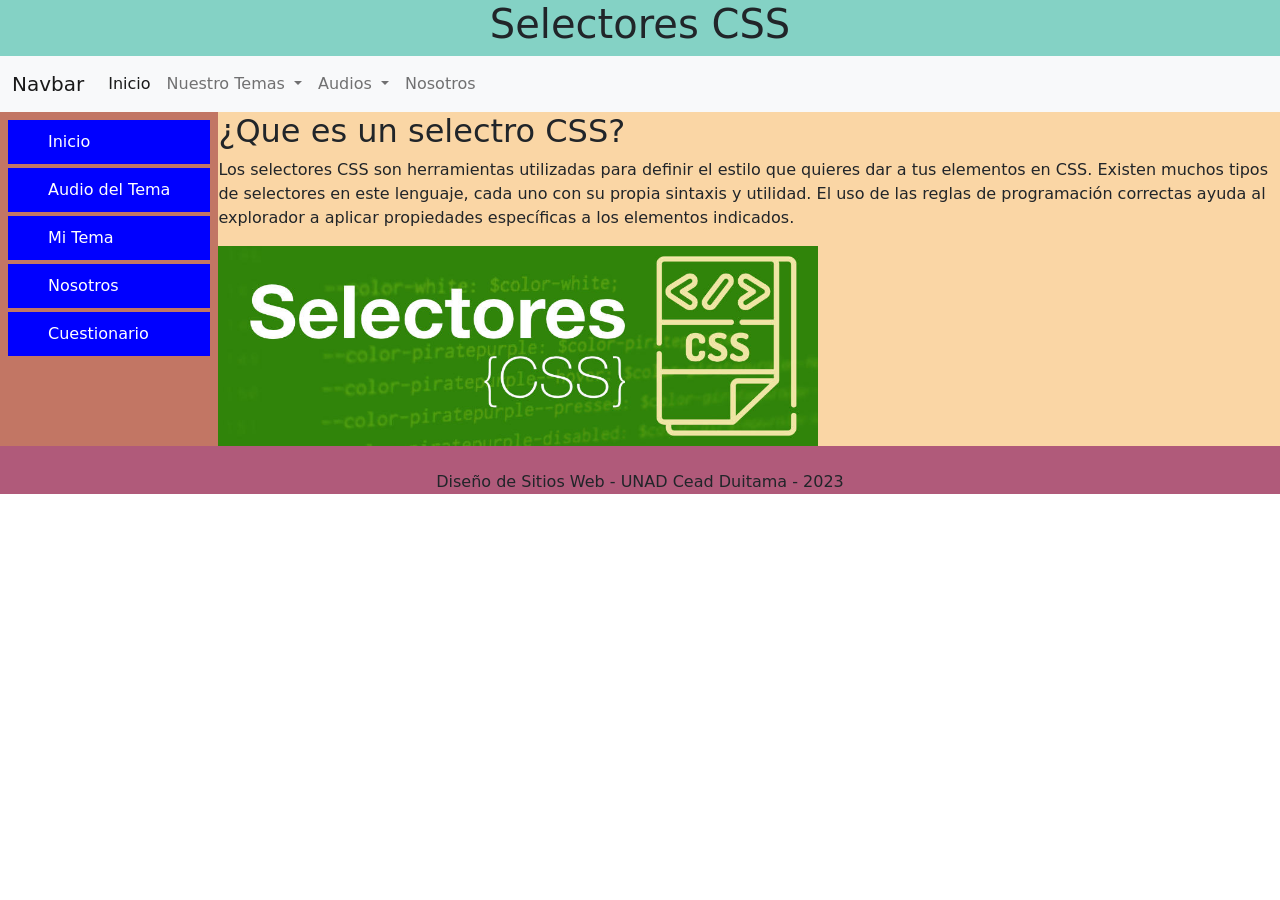
<file: public/index.html>
<!DOCTYPE html>
<html lang="en">

<head>
    <meta charset="UTF-8">
    <meta http-equiv="X-UA-Compatible" content="IE=edge">
    <meta name="viewport" content="width=, initial-scale=1.0">
    <title>Document</title>

    <!-- <link href="https://cdn.jsdelivr.net/npm/bootstrap@5.2.3/dist/css/bootstrap.min.css" rel="stylesheet"
        integrity="sha384-rbsA2VBKQhggwzxH7pPCaAqO46MgnOM80zW1RWuH61DGLwZJEdK2Kadq2F9CUG65" crossorigin="anonymous">
    <script src="https://cdn.jsdelivr.net/npm/bootstrap@5.2.3/dist/js/bootstrap.bundle.min.js"
        integrity="sha384-kenU1KFdBIe4zVF0s0G1M5b4hcpxyD9F7jL+jjXkk+Q2h455rYXK/7HAuoJl+0I4"
        crossorigin="anonymous"></script> -->

    <link rel="stylesheet" href="bootstrap/bootstrap.min.css">
    <script src="bootstrap/bootstrap.bundle.min.js"></script>

    <link rel="stylesheet" href="css/style.css">
</head>

<body class="contenedor">
    <header>
        <h1 class="centrado">Selectores CSS </h1>
    </header>

    <nav class="navbar navbar-expand-lg bg-light">
        <div class="container-fluid">
            <a class="navbar-brand" href="#">Navbar</a>
            <button class="navbar-toggler" type="button" data-bs-toggle="collapse"
                data-bs-target="#navbarSupportedContent" aria-controls="navbarSupportedContent" aria-expanded="false"
                aria-label="Toggle navigation">
                <span class="navbar-toggler-icon"></span>
            </button>
            <div class="collapse navbar-collapse" id="navbarSupportedContent">
                <ul class="navbar-nav me-auto mb-2 mb-lg-0">
                    <li class="nav-item">
                        <a class="nav-link active" aria-current="page" href="index.html">Inicio</a>
                    </li>
                    <li class="nav-item dropdown">
                        <a class="nav-link dropdown-toggle" href="#" role="button" data-bs-toggle="dropdown"
                            aria-expanded="false">
                            Nuestro Temas
                        </a>
                        <ul class="dropdown-menu">
                            <li><a class="dropdown-item" href="https://sprightly-pothos-e48fe6.netlify.app/">Sandra
                                    Arango</a></li>
                            <li><a class="dropdown-item"
                                    href="https://drive.google.com/drive/folders/1F-zAThPIw34-N6oHIcyNh3vfmN69YHZr?usp=sharing">Hernan Leon</a>
                            </li>
                        </ul>
                    </li>

                    <li class="nav-item dropdown">
                        <a class="nav-link dropdown-toggle" href="#" role="button" data-bs-toggle="dropdown"
                            aria-expanded="false">
                            Audios
                        </a>
                        <ul class="dropdown-menu">
                            <li><a class="dropdown-item" href="audio.html">Audios Grupo</a></li>
                        </ul>
                    </li>

                    <li class="nav-item">
                        <a class="nav-link" href="nosotros.html">Nosotros</a>
                    </li>
                </ul>
            </div>
        </div>
    </nav>

    <aside>
        <ul class="menu-aside">
            <li> <a href="index.html">Inicio</a> </li>
            <li> <a href="audio.html">Audio del Tema</a> </li>
            <li> <a href="tema.html">Mi Tema</a> </li>
            <li> <a href="nosotros.html">Nosotros</a> </li>
            <li> <a href="cuestionario.html">Cuestionario</a> </li>
        </ul>
    </aside>
    <main>
        <section id="inicio">
            <h2>¿Que es un selectro CSS?</h2>
            <p>
                Los selectores CSS son herramientas utilizadas para definir el estilo que quieres dar a tus elementos en
                CSS. Existen muchos tipos de selectores en este lenguaje, cada uno con su propia sintaxis y utilidad. El
                uso
                de las reglas de programación correctas ayuda al explorador a aplicar propiedades específicas a los
                elementos indicados.
            </p>

            <img src="Imagenes/CSS-selectores.jpg" alt="Imagen Selectores CSS" width="600" height="200">

        </section>
    </main>
    <footer class="centrado">
        <br>
        Diseño de Sitios Web - UNAD Cead Duitama - 2023
        <br>
    </footer>
</body>

</html>
</file>
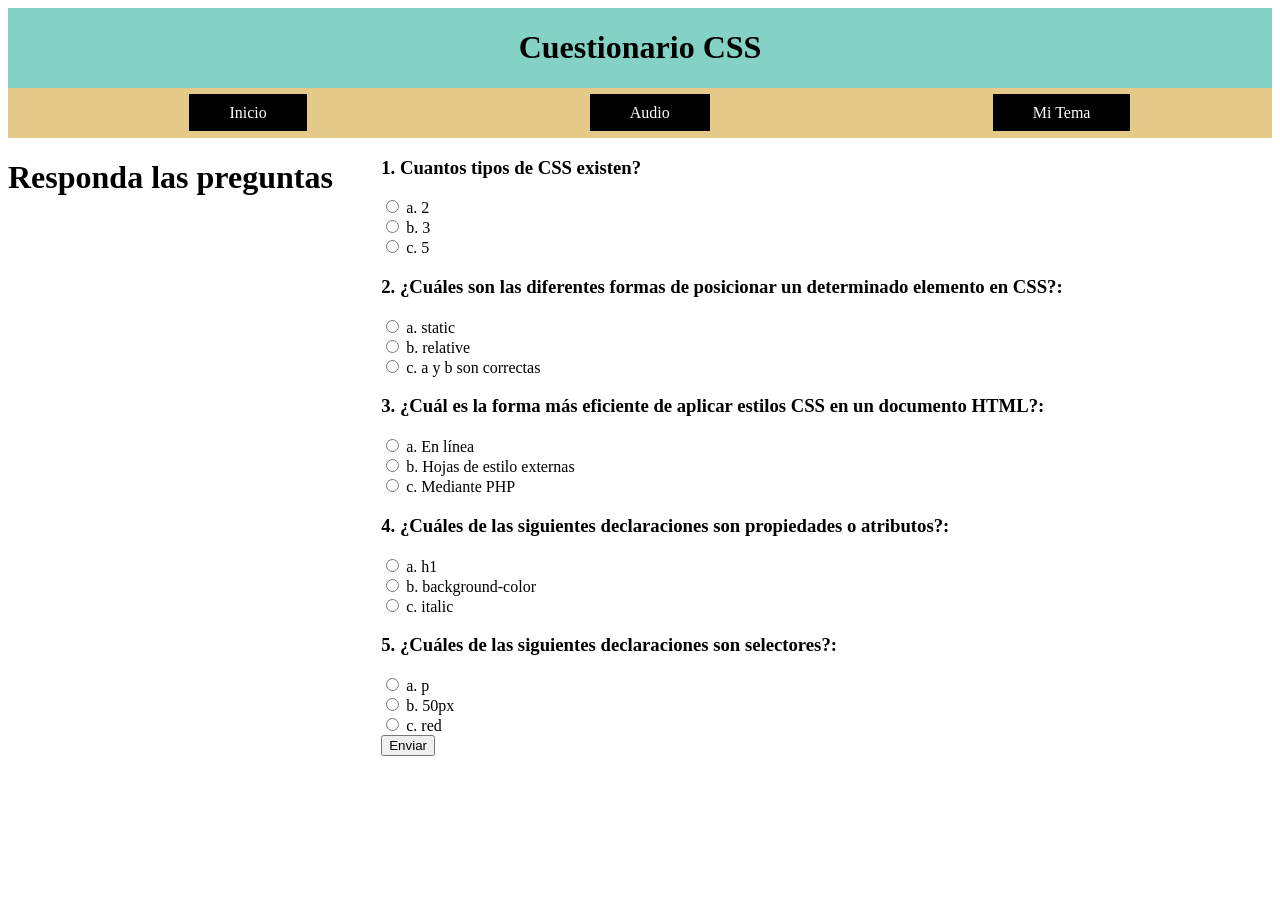
<file: public/cuestionario.html>
<!DOCTYPE html>
<html lang="en">
<head>
    <meta charset="UTF-8">
    <meta http-equiv="X-UA-Compatible" content="IE=edge">
    <meta name="viewport" content="width=device-width, initial-scale=1.0">
    <title>Cuestionario</title>
    <link rel="stylesheet" href="css/style.css">

</head>

<body class="contenedor">
    <header>
        <h1 class="centrado"> Cuestionario CSS </h1>
    </header>
    <nav> 
        <ul class="menu-horizontal">                                                                                                                
            <li> <a href="inicio.html"> Inicio</a> </li>
            <li> <a href="audio.html"> Audio</a> </li>
            <li> <a href="tema.html"> Mi Tema</a> </li>
        </ul>
    </nav>

    <h1 id="resultado">Responda las preguntas</h1>
    <div>
        <form name="formulario">
            <h3>1. Cuantos tipos de CSS existen?</h3>
            <input type="radio" name="r1" value="a"> a. 2 <br>
            <input type="radio" name="r1" value="b"> b. 3 <br>
            <input type="radio" name="r1" value="c"> c. 5 <br>

            <h3>2. ¿Cuáles son las diferentes formas de posicionar un determinado elemento en CSS?:</h3>
            <input type="radio" name="r2" value="a"> a. static <br>
            <input type="radio" name="r2" value="b"> b. relative <br>
            <input type="radio" name="r2" value="c"> c. a y b son correctas <br>

            <h3>3.  ¿Cuál es la forma más eficiente de aplicar estilos CSS en un documento HTML?: </h3>
            <input type="radio" name="r3" value="a"> a. En línea <br>
            <input type="radio" name="r3" value="b"> b. Hojas de estilo externas<br>
            <input type="radio" name="r3" value="c"> c. Mediante PHP <br>

            <h3>4. ¿Cuáles de las siguientes declaraciones son propiedades o atributos?: </h3>
            <input type="radio" name="r4" value="a"> a. h1 <br>
            <input type="radio" name="r4" value="b"> b. background-color<br>
            <input type="radio" name="r4" value="c"> c. italic <br>

            <h3>5. ¿Cuáles de las siguientes declaraciones son selectores?: </h3>
            <input type="radio" name="r5" value="a"> a. p <br>
            <input type="radio" name="r5" value="b"> b. 50px <br>
            <input type="radio" name="r5" value="c"> c. red<br>

        <input type="button" value="Enviar" onclick="procesarRespuestas()">
        </form>
    </div>
    <script src="js/script.js"></script>
</body>
</html>
</file>
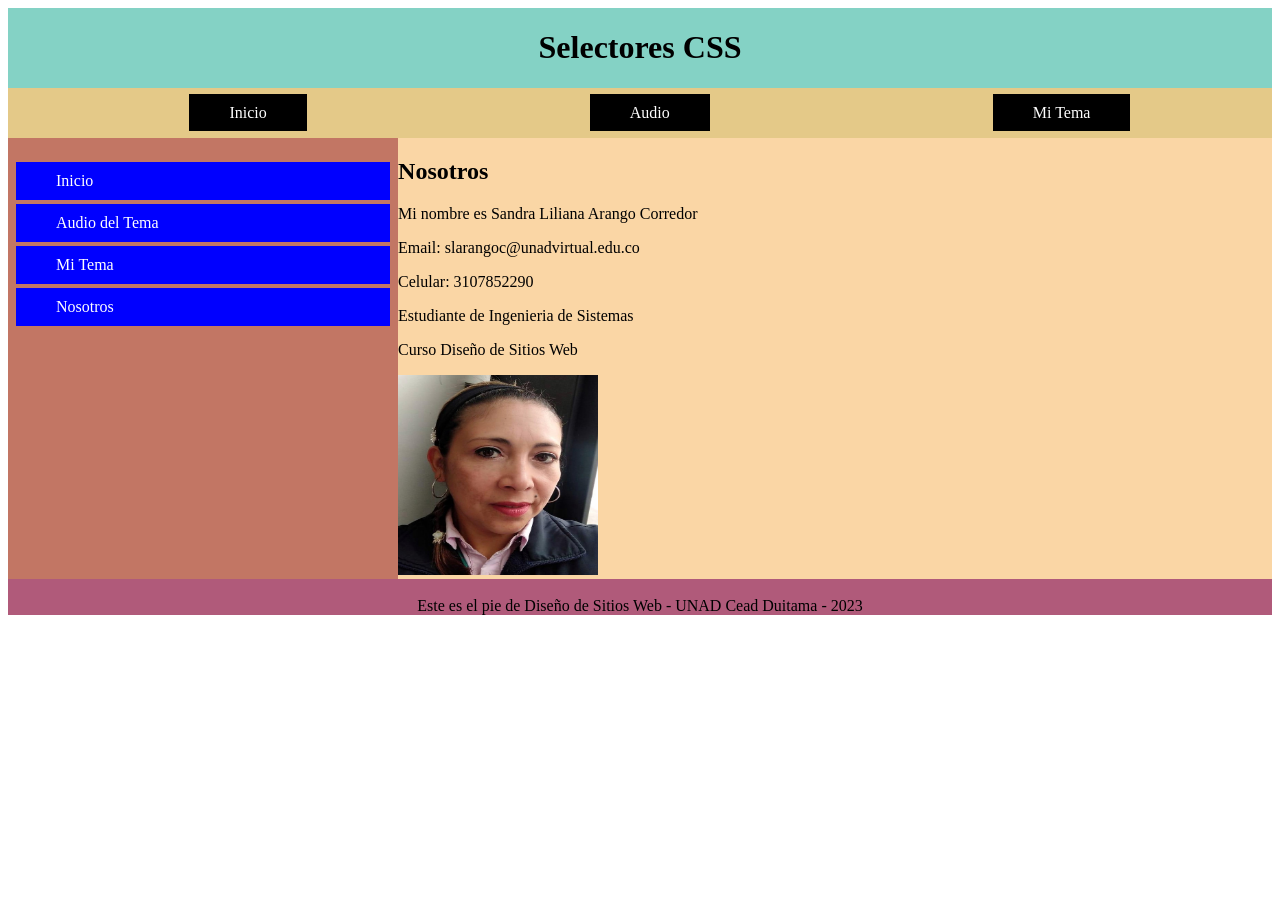
<file: public/nosotros.html>
<!DOCTYPE html>
<html lang="en">

<head>
    <meta charset="UTF-8">
    <meta http-equiv="X-UA-Compatible" content="IE=edge">
    <meta name="viewport" content="width=, initial-scale=1.0">
    <title>Document</title>
    <link rel="stylesheet" href="css/style.css">
</head>

<body class="contenedor">
    <header>
        <h1 class="centrado">Selectores CSS </h1>
    </header>
    <nav> 
        <ul class="menu-horizontal">                                                                                                                
            <li> <a href="inicio.html"> Inicio</a> </li>
            <li> <a href="audio.html"> Audio</a> </li>
            <li> <a href="tema.html"> Mi Tema</a> </li>
        </ul>
    </nav>
    <aside>
        <ul class="menu-aside">
        <li> <a href="inicio.html">Inicio</a> </li>
        <li> <a href="audio.html">Audio del Tema</a> </li>
        <li> <a href="tema.html">Mi Tema</a> </li>
        <li> <a href="nosotros.html">Nosotros</a> </li>
    </ul>
    </aside>
    <main>
        <section>
            <h2>Nosotros</h2>
            <p>Mi nombre es Sandra Liliana Arango Corredor</p>
            <p>Email: slarangoc@unadvirtual.edu.co</p>
            <p>Celular: 3107852290</p>
            <p>Estudiante de Ingenieria de Sistemas</p>
            <p>Curso Diseño de Sitios Web</p>
                    
            <img src="Imagenes/FOTO.jpeg" alt="Imagen Personal"width="200" height="200">
    
        </section>
    </main>
    <footer class="centrado">
        <br>
        Este es el pie de Diseño de Sitios Web - UNAD Cead Duitama - 2023
        <br>
    </footer>
</body>

</html>
</file>
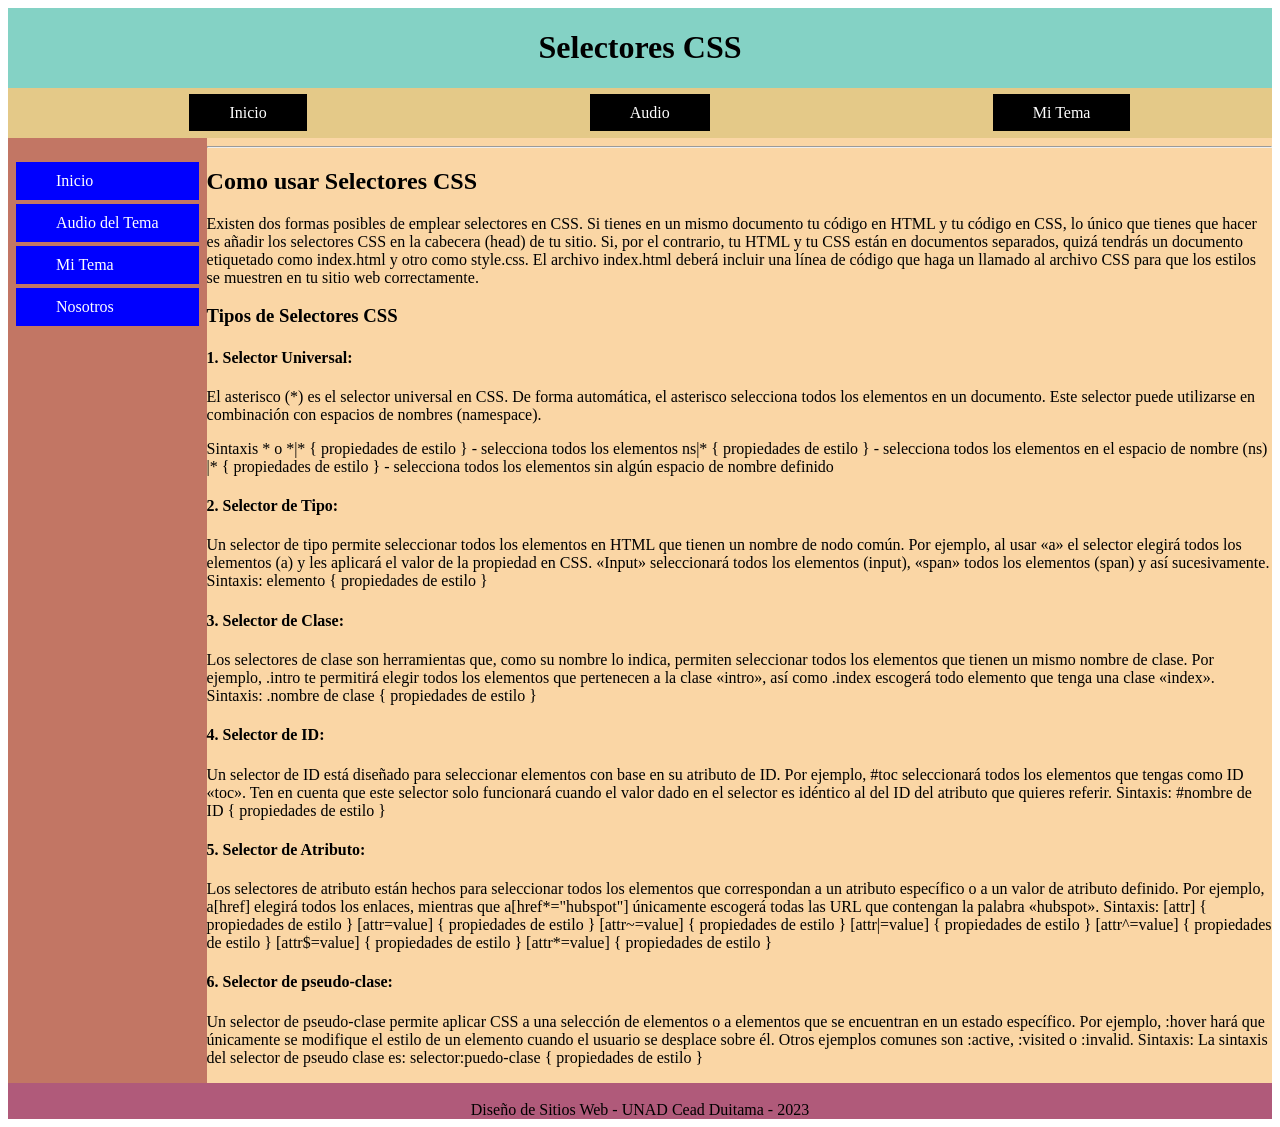
<file: public/tema.html>
<!DOCTYPE html>
<html lang="en">

<head>
    <meta charset="UTF-8">
    <meta http-equiv="X-UA-Compatible" content="IE=edge">
    <meta name="viewport" content="width=, initial-scale=1.0">
    <title>Document</title>
    <link rel="stylesheet" href="css/style.css">
</head>

<body class="contenedor">
    <header>
        <h1 class="centrado">Selectores CSS </h1>
    </header>
    <nav> 
        <ul class="menu-horizontal">                                                                                                                
            <li> <a href="inicio.html"> Inicio</a> </li>
            <li> <a href="audio.html"> Audio</a> </li>
            <li> <a href="tema.html"> Mi Tema</a> </li>
        </ul>
    </nav>
    <aside>
        <ul class="menu-aside">
        <li> <a href="inicio.html">Inicio</a> </li>
        <li> <a href="audio.html">Audio del Tema</a> </li>
        <li> <a href="tema.html">Mi Tema</a> </li>
        <li> <a href="nosotros.html">Nosotros</a> </li>
    </ul>
    </aside>
    <main>
        <section>
            <hr>
             <h2>Como usar Selectores CSS</h2>
                <p>
                    Existen dos formas posibles de emplear selectores en CSS. Si tienes en un mismo documento tu código en HTML
                    y tu código en CSS, lo único que tienes que hacer es añadir los selectores CSS en la cabecera (head) de tu
                    sitio.
                    Si, por el contrario, tu HTML y tu CSS están en documentos separados, quizá tendrás un documento
                    etiquetado como index.html y otro como style.css. El archivo index.html deberá incluir una línea de
                    código que haga un llamado al archivo CSS para que los estilos se muestren en tu sitio web
                    correctamente.
        
        
                </p>
                <h3> Tipos de Selectores CSS</h3>
                <h4> 1. Selector Universal:</h4>
                <p>
                    El asterisco (*) es el selector universal en CSS. De forma automática, el asterisco
                    selecciona todos los elementos en un documento. Este selector puede utilizarse en combinación con espacios
                    de nombres (namespace).
                </p>
                <P>
                    Sintaxis
                    * o *|* { propiedades de estilo } - selecciona todos los elementos
                    ns|* { propiedades de estilo } - selecciona todos los elementos en el espacio de nombre (ns)
                    |* { propiedades de estilo } - selecciona todos los elementos sin algún espacio de nombre definido
        
                </P>
                
        
                <h4>2. Selector de Tipo: </h4>
                <p>
                    Un selector de tipo permite seleccionar todos los elementos en HTML que tienen un
                    nombre de nodo común. Por ejemplo, al usar «a» el selector elegirá todos los elementos (a) y les aplicará el
                    valor de la propiedad en CSS. «Input» seleccionará todos los elementos (input), «span» todos los
                    elementos (span) y así sucesivamente.
        
                    Sintaxis:
                    elemento { propiedades de estilo }
                </p>
        
                <h4>3. Selector de Clase: </h4>
                <p>
                    Los selectores de clase son herramientas que, como su nombre lo indica,
                    permiten seleccionar todos los elementos que tienen un mismo nombre de clase. Por ejemplo, .intro te
                    permitirá elegir todos los elementos que pertenecen a la clase «intro», así como .index escogerá
                    todo elemento que tenga una clase «index».
                    Sintaxis:
                    .nombre de clase { propiedades de estilo }
                </p>
        
                <h4>4. Selector de ID: </h4>
                <p>
                    Un selector de ID está diseñado para seleccionar elementos con base en su
                    atributo de ID. Por ejemplo, #toc seleccionará todos los elementos que tengas como ID «toc». Ten en
                    cuenta que este selector solo funcionará cuando el valor dado en el selector es idéntico al del ID
                    del atributo que quieres referir.
                    Sintaxis:
                    #nombre de ID { propiedades de estilo }
                </p>
        
                <h4>5. Selector de Atributo: </h4>
                <p>
                    Los selectores de atributo están hechos para seleccionar todos los
                    elementos que correspondan a un atributo específico o a un valor de atributo definido. Por ejemplo,
                    a[href] elegirá todos los enlaces, mientras que a[href*="hubspot"] únicamente escogerá todas las URL
                    que contengan la palabra «hubspot».
        
                    Sintaxis:
                    [attr] { propiedades de estilo }
                    [attr=value] { propiedades de estilo }
                    [attr~=value] { propiedades de estilo }
                    [attr|=value] { propiedades de estilo }
                    [attr^=value] { propiedades de estilo }
                    [attr$=value] { propiedades de estilo }
                    [attr*=value] { propiedades de estilo }
                </p>
        
                <h4>6. Selector de pseudo-clase: </h4>
                <P>
                    Un selector de pseudo-clase permite aplicar CSS a una selección de
                    elementos o a elementos que se encuentran en un estado específico. Por ejemplo, :hover hará que
                    únicamente se modifique el estilo de un elemento cuando el usuario se desplace sobre él. Otros
                    ejemplos comunes son :active, :visited o :invalid.
        
                    Sintaxis:
                    La sintaxis del selector de pseudo clase es:
        
                    selector:puedo-clase { propiedades de estilo }
                </P>
        </section>
    </main>
    <footer class="centrado">
        <br>
        Diseño de Sitios Web - UNAD Cead Duitama - 2023
    </footer>
</body>

</html>
</file>
<file: public/css/style.css>
.contenedor {

    display: grid;
    grid-template-areas:
        'A A A A'
        'B B B B'
        'C D D D'
        'E E E E';
}

header {
    grid-area: A;
    background-color: #84D2C5;
}

nav {
    grid-area: B;
    background-color: #E4C988;

}

aside {
    grid-area: C;
    background-color: #C27664;

}

main {
    grid-area: D;
    background-color: #FAD6A5;

}

footer {
    grid-area: E;
    background-color: #B05A7A;

}
.centrado{
    text-align: center;
}
/*Menu*/

.menu-horizontal{
    display: flex;
    flex-direction: row;
    justify-content: space-around;
    list-style: none;
    
}
.menu-horizontal a{
    background-color: black;
    color: white;
    text-decoration: none;
    padding: 10px 40px;
    margin: 4px;
}
.menu-aside{
    list-style: none;
    padding: 4px;
    
}
.menu-aside a{
    text-decoration: none;
    padding: 10px 40px;
    margin: 4px;
    background-color: blue;
    color: white;
    display: block;
}

@media (max-whidth: 500) {

    footer{
        background-color: #B05A7A;
    }
}
</file>
